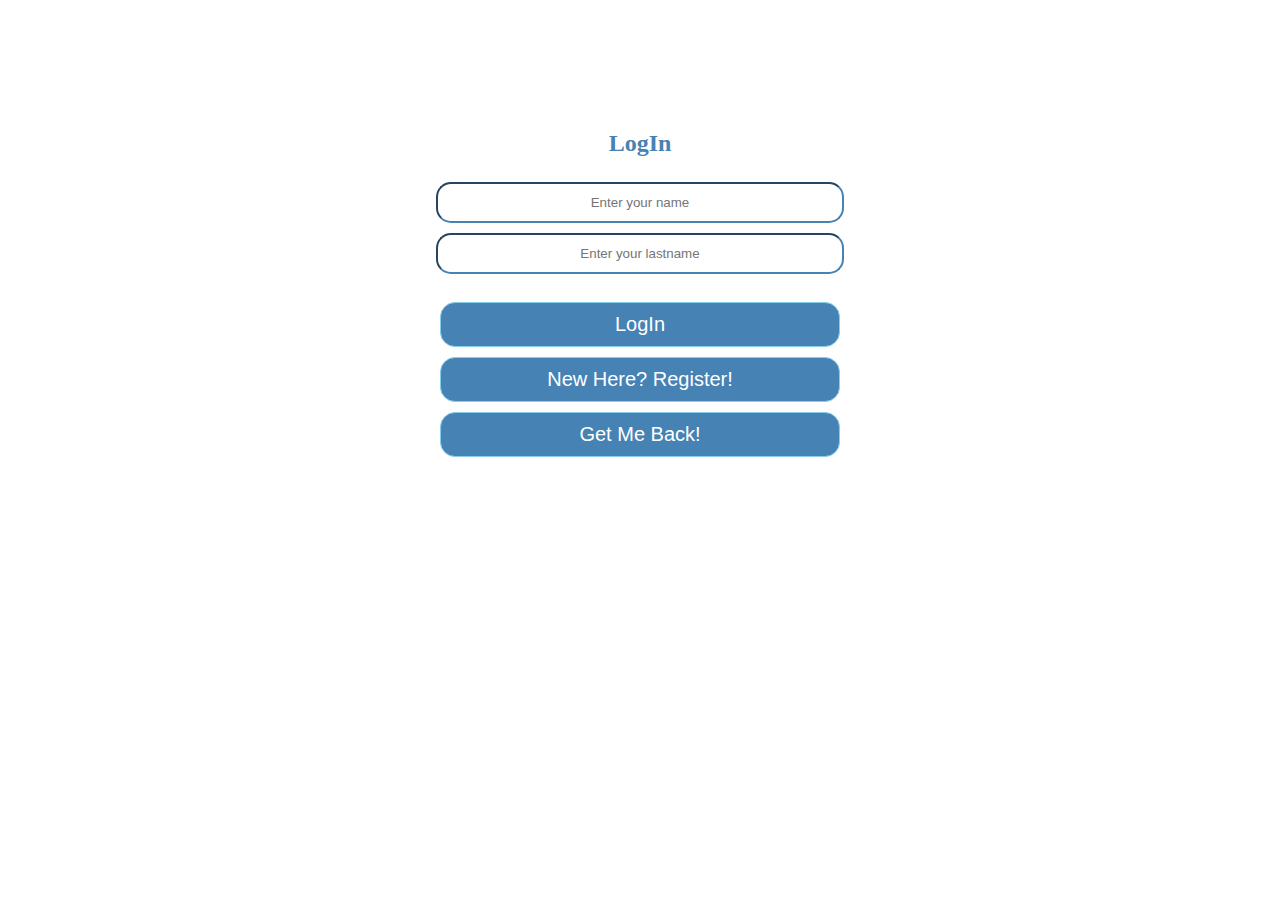
<file: Front_end/LogIn/index.html>
<!DOCTYPE html>
<html lang="en">
  <head>
    <meta charset="UTF-8" />
    <meta http-equiv="X-UA-Compatible" content="IE=edge" />
    <meta name="viewport" content="width=device-width, initial-scale=1.0" />
    <link rel="stylesheet" href="../LogIn/style.css" />
    <link rel="stylesheet" href="../style.css" />

    <title>Document</title>
  </head>
  <body>
    <div class="container">
      <div class="title"><h2>LogIn</h2></div>
      <form id="submit">
        <input
          type="text"
          id="fname"
          name="fname"
          placeholder="Enter your name"
          required
        />
        <input
          type="text"
          id="lname"
          name="lname"
          placeholder="Enter your lastname"
          required
        />
        <br />
        <button type="submit" class="item" id="submitBtn">LogIn</button>
        <button class="item">
          <a href="../RegistrationForm/index.html"
            >New Here? Register!</a
          >
        </button>
        <button class="item">
          <a href="../index.html">Get Me Back!</a>
        </button>
      </form>
    </div>
    <div id="message"></div>
    <script src="../LogIn/script.js"></script>
  </body>
</html>
</file>
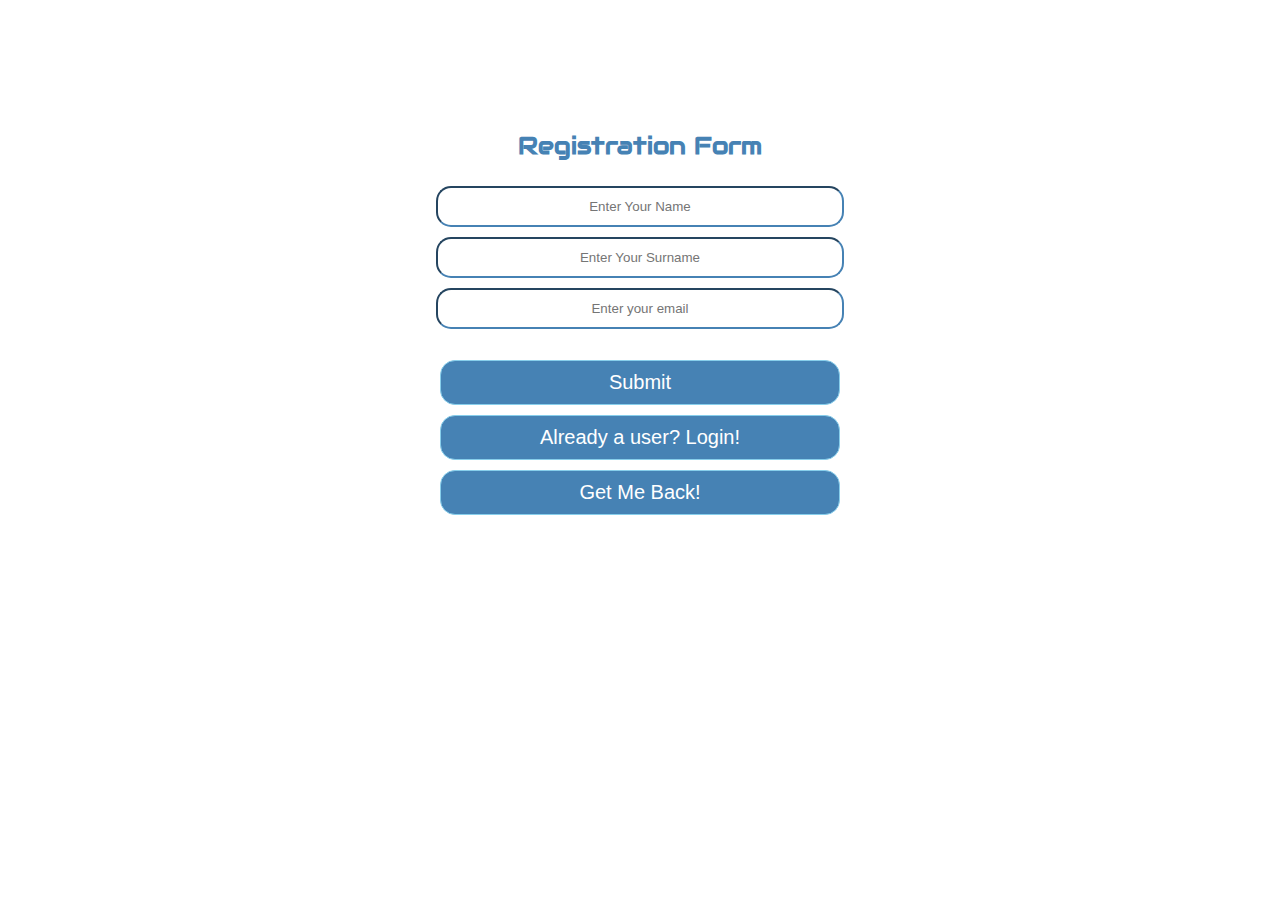
<file: Front_end/RegistrationForm/index.html>
<!DOCTYPE html>
<html lang="en">
  <head>
    <meta charset="UTF-8" />
    <meta http-equiv="X-UA-Compatible" content="IE=edge" />
    <meta name="viewport" content="width=device-width, initial-scale=1.0" />
    <link rel="stylesheet" href="../RegistrationForm/style.css" />
    <link rel="stylesheet" href="../style.css" />
    <link
      rel="stylesheet"
      href="https://fonts.googleapis.com/css?family=Audiowide"
    />
    <style>
      body {
        font-family: "Audiowide", sans-serif;
      }
    </style>
    <title>Registration</title>
  </head>
  <body>
    <div class="container">
      <div class="title"><h2>Registration Form</h2></div>
      <form id="submit">
        <input
          type="text"
          id="fname"
          name="fname"
          placeholder="Enter Your Name"
          required
        />
        <input
          type="text"
          id="lname"
          name="lname"
          placeholder="Enter Your Surname"
          required
        />
        <input
          type="email"
          id="email"
          name="email"
          placeholder="Enter your email"
          required
        />
        <br />
        <button type="submit" class="item" id="submitBtn">Submit</button>
        <button class="item">
          <a href="../LogIn/index.html">Already a user? Login!</a>
        </button>
        <button class="item">
          <a href="../index.html">Get Me Back!</a>
        </button>
      </form>
    </div>
    <div id="message"></div>
  </body>
  <script src="../RegistrationForm/script.js"></script>
</html>
</file>
<file: Front_end/LogIn/style.css>
.container {
  max-width: 960px;
  margin: 100px auto;
  padding: 10px;
}
form {
  display: grid;
  grid-template-columns: 1fr;
}
.title {
  text-align: center;
  color: steelblue;
}
label {
  margin: 1px auto;
}
input {
  border-color: steelblue;
  text-align: center;
  margin: 5px auto;
  width: 400px;
  border-radius: 15px;
  height: 35px;
}
input:hover {
  border-color: blue;
}
</file>
<file: Front_end/style.css>
.container {
  max-width: 960px;
  margin: 100px auto;
  padding: 10px;
}
.item {
  background: steelblue;
  color: #fff;
  font-size: 20px;
  padding: 10px;
  margin: 5px auto;
  border: skyblue 1px solid;
  display: grid;
  border-radius: 15px;
}
button {
  width: 400px;
  border-radius: 15px;
  border: skyblue 0px solid;
  background: steelblue;
  color: #fff;
}
button:hover {
  background: white;
  color: steelblue;
}
a{
  all: unset;
}
</file>
<file: Front_end/RegistrationForm/style.css>
.container {
  max-width: 960px;
  margin: 100px auto;
  padding: 10px;
}
form {
  display: grid;
  grid-template-columns: 1fr;
}
.title {
  text-align: center;
  color: steelblue;
}

label {
  margin: 1px auto;
}
input {
  border-color: steelblue;
  text-align: center;
  margin: 5px auto;
  width: 400px;
  border-radius: 15px;
  height: 35px;
}

input:hover {
  border-color: blue;
}
</file>
